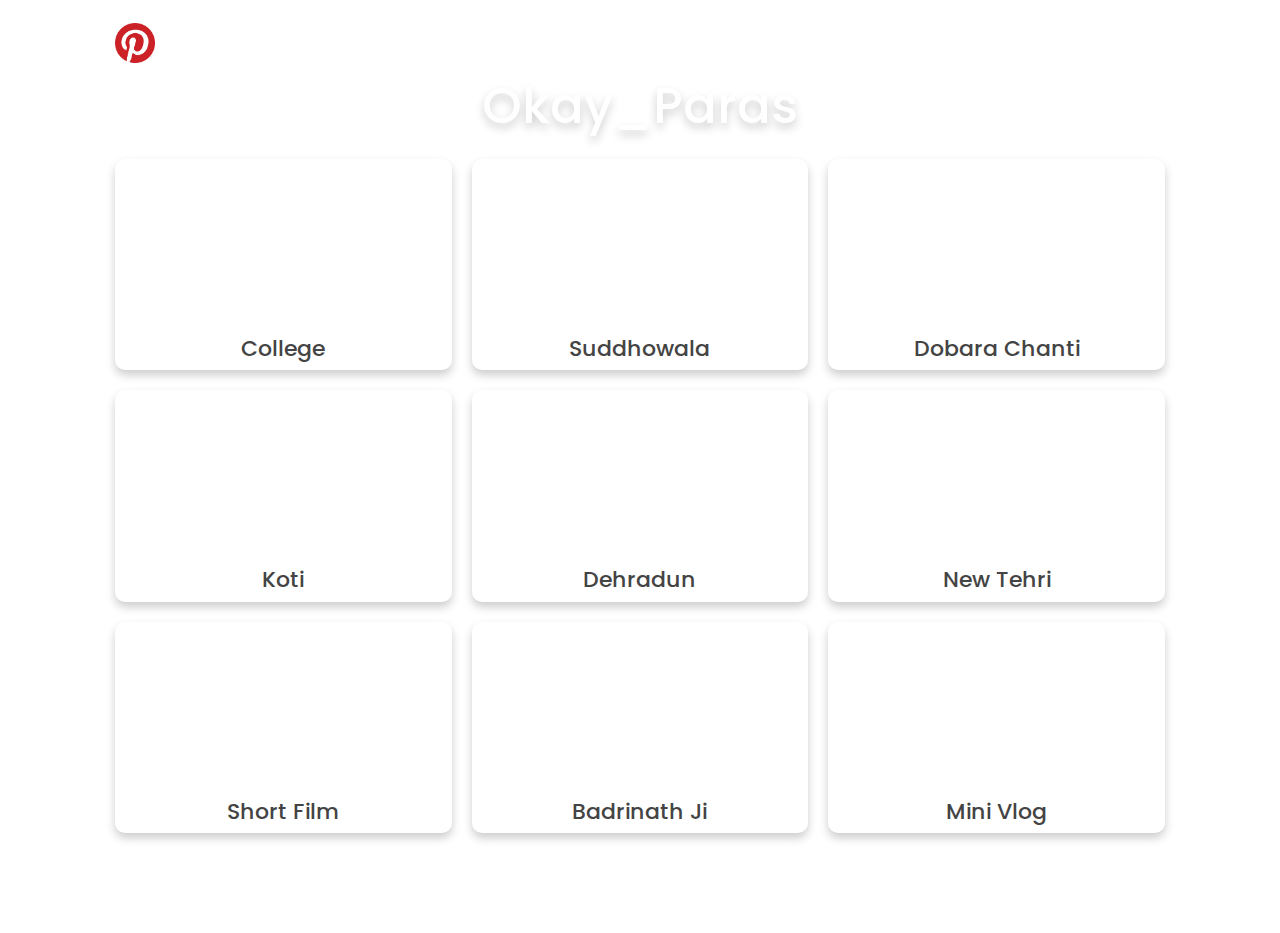
<file: index1.html>
<!DOCTYPE html>
<html lang="en">

<head>
  <meta charset="UTF-8">
  <meta http-equiv="X-UA-Compatible" content="IE=edge">
  <meta name="viewport" content="width=device-width, initial-scale=1.0">

  <!-- custom css file link  -->
  <link rel="stylesheet" href="style1.css">
  <link href="https://cdn.jsdelivr.net/npm/bootstrap@5.3.3/dist/css/bootstrap.min.css" rel="stylesheet"
    integrity="sha384-QWTKZyjpPEjISv5WaRU9OFeRpok6YctnYmDr5pNlyT2bRjXh0JMhjY6hW+ALEwIH" crossorigin="anonymous">
  <script src="https://cdn.jsdelivr.net/npm/bootstrap@5.3.3/dist/js/bootstrap.bundle.min.js"
    integrity="sha384-YvpcrYf0tY3lHB60NNkmXc5s9fDVZLESaAA55NDzOxhy9GkcIdslK1eN7N6jIeHz"
    crossorigin="anonymous"></script>
</head>

<body>
  <div class="content">
    <nav class="navbar navbar-expand-sm navbar-dark bg-transparent">
      <a class="navbar-brand" href="#"><img src="image-removebg-preview (1).png " alt="" width="40px" height="auto"></a>
      <button class="navbar-toggler" type="button" data-bs-toggle="collapse" data-bs-target="#navbarSupportedContent"
        aria-controls="navbarSupportedContent" aria-expanded="false" aria-label="Toggle navigation">
        <span class="navbar-toggler-icon"></span>
      </button>
      <div class="collapse navbar-collapse" id="navbarSupportedContent">
        <ul class="navbar-nav mr-auto">
          <li class="nav-item active">
            <a class="nav-link" href="index.html">Home <span class="sr-only"></span></a>
          </li>
          <li class="nav-item dropdown">
            <a class="nav-link dropdown-toggle" href="#" id="navbarDropdown" role="button" data-bs-toggle="dropdown"
              aria-haspopup="true" aria-expanded="false">
              Contact
            </a>
            <ul class="dropdown-menu" aria-labelledby="navbarDropdown">
              <li><a href="https://www.instagram.com/okay_paras/" class="dropdown-item">Insta</a></li>
              <li><a href="https://www.facebook.com/paras.sundriyal.54/" class="dropdown-item">Facebook</a></li>
              <li><a href="https://twitter.com/ParasSundriyal" class="dropdown-item">Twitter</a></li>
            </ul>

      </div>
      </li>
      </ul>
  </nav>
  <div class="row" >
    <h1 class="heading">Okay_Paras</h1>
    <div class="box-container">
      <div class="box" py-0px>
        <iframe src="https://drive.google.com/file/d/1ctwV3JOQvloKbQhA7kYOl7pewExCTKzU/preview" width="100%" height="170px" allow="autoplay"></iframe>
        <h3>College</h3>
      </div>
 <div class="box" py-0px>
        <iframe src="https://drive.google.com/file/d/1LoYx2Sv4ZeP8f99zZXHdJCEDbxNhZZNY/preview" width="100%" height="170px"  allow="autoplay"></iframe>
        <h3>Suddhowala</h3>
      </div>
 <div class="box" py-0px>
        <iframe src="https://drive.google.com/file/d/1llE59-aQLnxM1YZtoH16RIdkVI_KsWZm/preview" width="100%" height="170px" allow="autoplay"></iframe>
        <h3>Dobara Chanti</h3>
      </div>
 <div class="box" py-0px>
        <iframe src="https://drive.google.com/file/d/1iUAiZIf0KTZjJSet-i1Dwv9YezQSwxLX/preview" width="100%" height="170px" allow="autoplay"></iframe>
        <h3>Koti</h3>
 </div>
      <div class="box">
        <iframe src="https://drive.google.com/file/d/1jgTM_NvkxPX0vCeJ7W10oaOiMpiGPnde/preview" width="100%" height="170px" allow="autoplay"></iframe>
        <h3>Dehradun</h3>
      </div>

      <div class="box">
        <iframe src="https://drive.google.com/file/d/1_NnHca76N3afpLb2dHCgR60wJWn9Jzim/preview" width="100%" height="170px" allow="autoplay"></iframe>
        <h3>New Tehri</h3>
      </div>

      <div class="box">
        <iframe src="https://drive.google.com/file/d/19qAU8EDzdn1FpHMgAukzp8R7s835Uetn/preview" width="100%" height="170px" allow="autoplay"></iframe>
        <h3>Short Film</h3>
      </div>

      <div class="box">
        <iframe src="https://drive.google.com/file/d/1kRDVCKmOIj6VQWsDKiDc5nquR6KAdjP6/preview" width="100%" height="170px" allow="autoplay"></iframe>
        <h3>Badrinath Ji</h3>
      </div>

      <div class="box">
        <iframe src="https://drive.google.com/file/d/1rHEf9nyCu16zZadzrCNnfVQ7f30AxxQR/preview" width="100%" height="170px" allow="autoplay"></iframe>
        <h3>Mini Vlog</h3>
      </div>
    </div>
  </div>
  </div>
</body>

</html>
</file>
<file: style1.css>
@import url('https://fonts.googleapis.com/css2?family=Poppins:wght@100;200;300;400;500;600;700&display=swap');

*{
    font-family: 'Poppins', sans-serif;
    margin:0; padding:0;
    box-sizing: border-box;
    outline: none; border:none;
    text-decoration: none;
    text-transform: capitalize;
    transition: .2s linear;
}
.body
{
    margin: 0;
}

.content{
    width: 100%;
    max-width: 100%;
    background:linear-gradient(45deg, blueviolet, lightgreen);
    background-image: url(https://static.clideo.com/files/content/video-timeline.jpg);
    padding:10px 9%;
    padding-bottom: 100px;
    margin-right: 0% !important;
    
}

.content .heading{
    text-align: center;
    padding-bottom: 15px;
    color:#fff;
    text-shadow: 0 5px 10px rgba(0,0,0,.2);
    font-size: 50px;
}

.content .box-container{
    display: grid;
    grid-template-columns: repeat(auto-fit, minmax(270px, 1fr));
    gap:20px;
}

.content .box-container .box{
    box-shadow: 0 5px 10px rgba(0,0,0,.2);
    border-radius: 10px;
    background: #fff;
    text-align: center;
    padding:0px 0px;
    overflow: hidden;
}

.content .box-container .box video{
    width: 100%;
    height: auto;
    
}


.content .box-container .box h3{
    color:#444;
    font-size: 22px;
    padding:0px ;
}

.content .box-container .video:hover{
    transform: scale(4.0);
}
.content .box-container .box:hover{
    box-shadow: 0 10px 15px rgba(0,0,0,.3);
    transform: scale(1.04);
}

@media (max-width:768px){
    .container{
        padding:0px;
    }
}
html,body{
    width: 100%;
    height: 100%;
    margin: 0px;
    padding: 0px;
    overflow-x: hidden;
}
</file>
